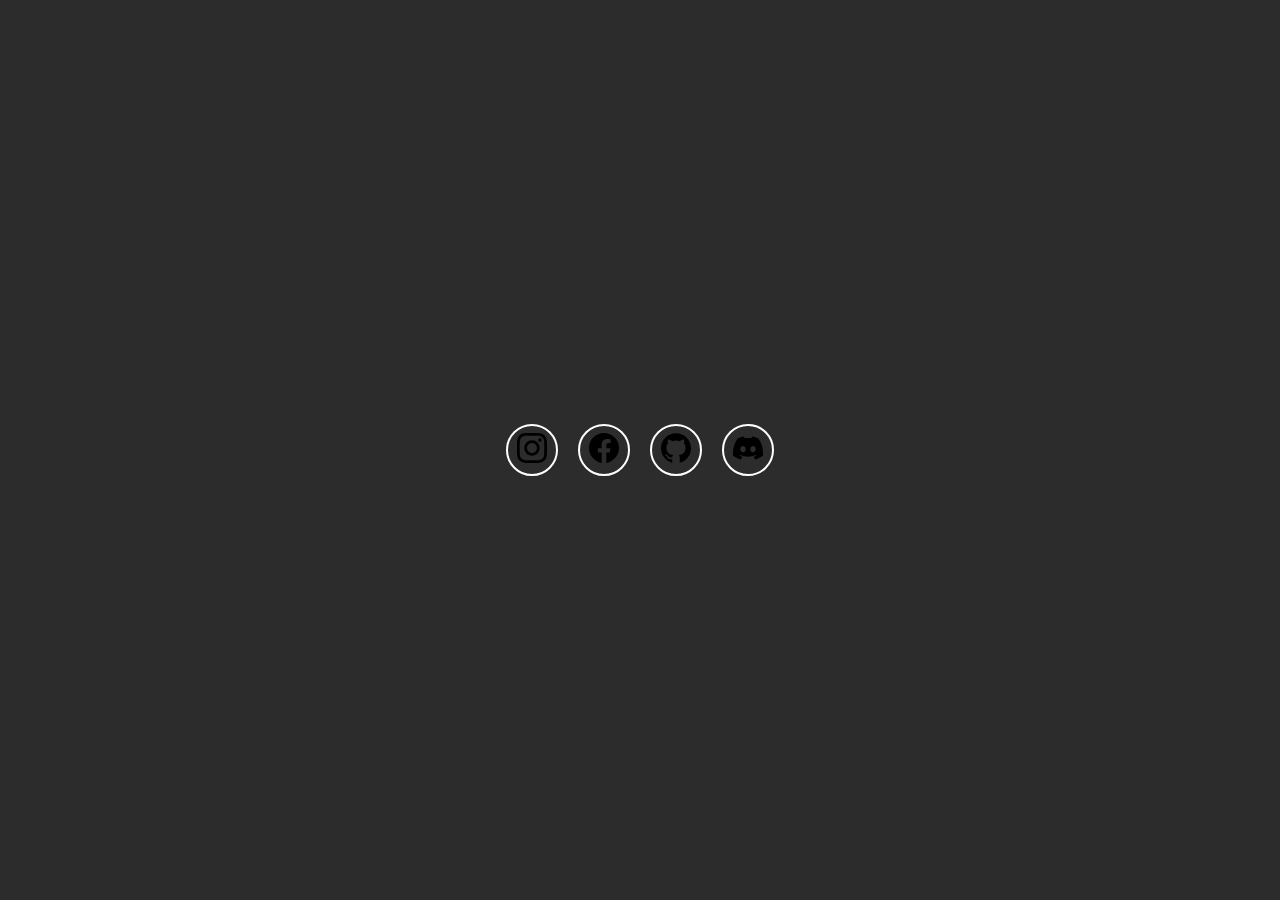
<file: Ex.1/socials.html>
<!DOCTYPE html>
<html lang="en">
  <head>
    <meta charset="UTF-8" />
    <meta name="viewport" content="width=device-width, initial-scale=1.0" />
    <title>KaewCV_</title>
    <link rel="icon" type="image/x-icon" href="image/kkFav.png" />

    <link rel="stylesheet" href="style.css" />
  </head>
  <body>
    <span class="background">
      <span class="social-media-buttons">
        <span class="social-media-button">
          <a href="https://www.instagram.com/kk__rajit/" target="_blank"
            ><img
              alt="Instagram"
              src="image/instagram.svg"
              width="30"
              height="40"
          /></a>
        </span>
        <span class="social-media-button">
          <a href="https://www.facebook.com/kaew.lux.5/" target="_blank"
            ><img
              alt="Facebook"
              src="image/facebook.svg"
              width="30"
              height="40"
          /></a>
        </span>
        <span class="social-media-button">
          <a href="https://github.com/Kaewrajit" target="_blank">
            <img alt="Github" src="image/github.svg" width="30" height="40" />
          </a>
        </span>
        <span class="social-media-button">
          <a
            href="https://discordapp.com/users/775010966680371220"
            target="_blank"
          >
            <img alt="Discord" src="image/discord.svg" width="30" height="40" />
          </a>
        </span>
      </span>
    </span>
  </body>
</html>
</file>
<file: Ex.1/style.css>
:root {
  --background: #2c2c2c;
  --Facebook: #0c14ef;
  --Github: #f3ecec;
  --Discord: #982efc;
}

* {
  margin: 0;
  padding: 0;
  box-sizing: border-box;
}

.background {
  background-color: var(--background);
  display: grid;
  place-items: center;
  height: 100vh;
}

.social-media-buttons {
  display: flex;
  justify-content: center;
  flex-wrap: wrap;
  gap: 24px;
}

.social-media-button {
  width: 48px;
  height: 48px;
  border-radius: 50%;
  outline: 2px solid white;
  cursor: pointer;
  transition: all 0.3s;
  display: grid;
  place-items: center;
}

.social-media-button:hover {
  outline-offset: 3px;
  transition: all 0.3s;
}

.social-media-button img {
  transition: all 0.3s;
}

.social-media-button:hover img {
  transform: scale(1.15);
}

.social-media-button:hover:nth-child(1) {
  background: radial-gradient(
    circle at 30% 107%,
    #fdf497 0%,
    #fdf497 5%,
    #fd5949 45%,
    #d6249f 60%,
    #285aeb 90%
  );
}

.social-media-button:hover:nth-child(2) {
  background-color: var(--Facebook);
}

.social-media-button:hover:nth-child(3) {
  background-color: var(--Github);
}

.social-media-button:hover:nth-child(4) {
  background-color: var(--Discord);
}
</file>
